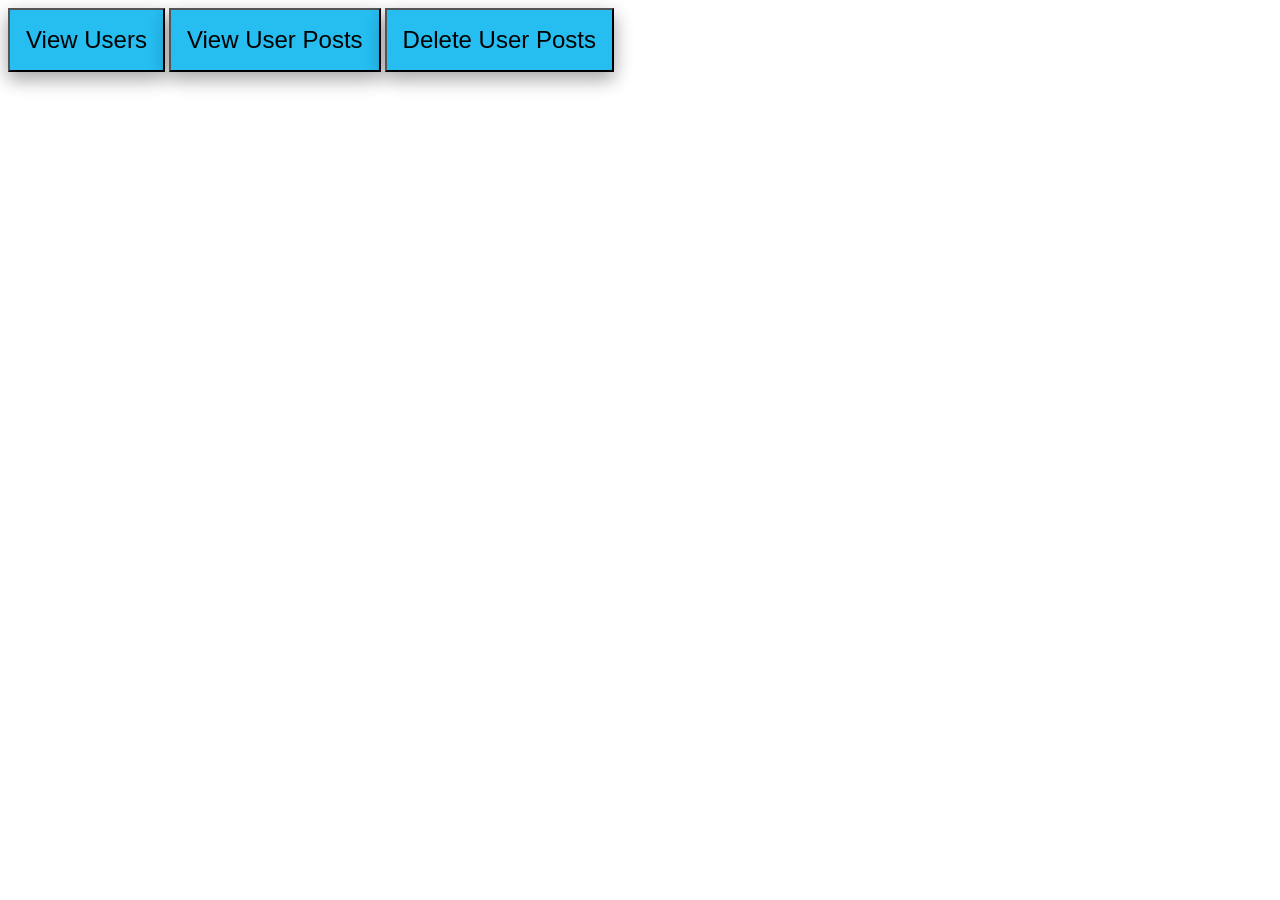
<file: AdminHome.html>
<html>
    <head>
        <title>adminHome</title>
        <link rel="stylesheet" href="index.css">
    </head>
    <body>
        <button onclick="location.href='ViewUsers.php'">View Users</button>
        <button onclick="location.href='ViewUserPosts.html'">View User Posts</button>
        <button onclick="location.href='DeletePost.html'">Delete User Posts</button>
    </body>
</html>
</file>
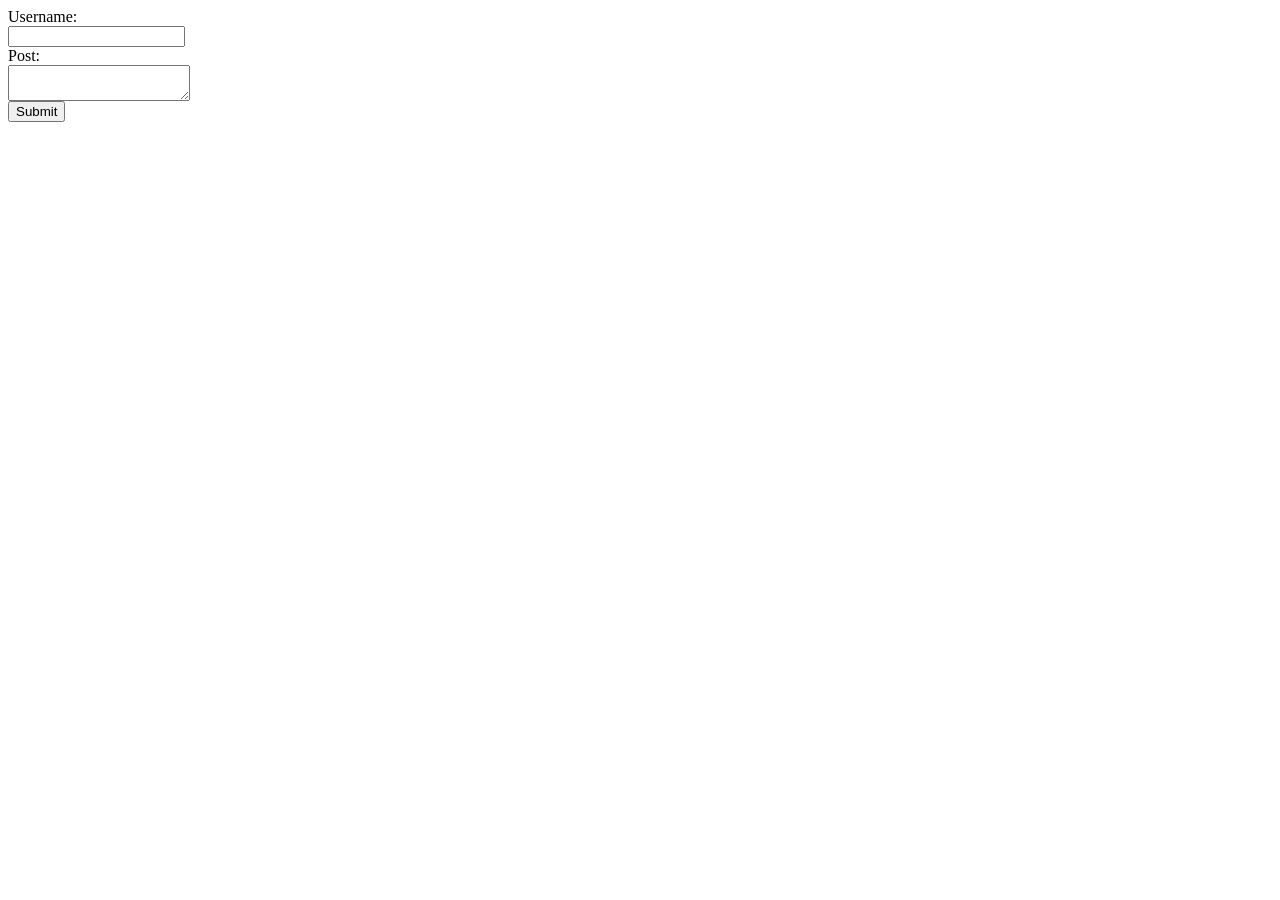
<file: CreatePosts.html>
<html>
    <head>
    </head>
    <body>
        <form action="CreatePosts.php" method="POST">
            <label for="username">Username: </label><BR>
            <input type="text" name="username" id="username" required><BR>
            <label for="post">Post: </label><BR>
            <textarea name="post" id="post" required></textarea><BR>
            <input type="submit">
        </form>
    </body>
</html>
</file>
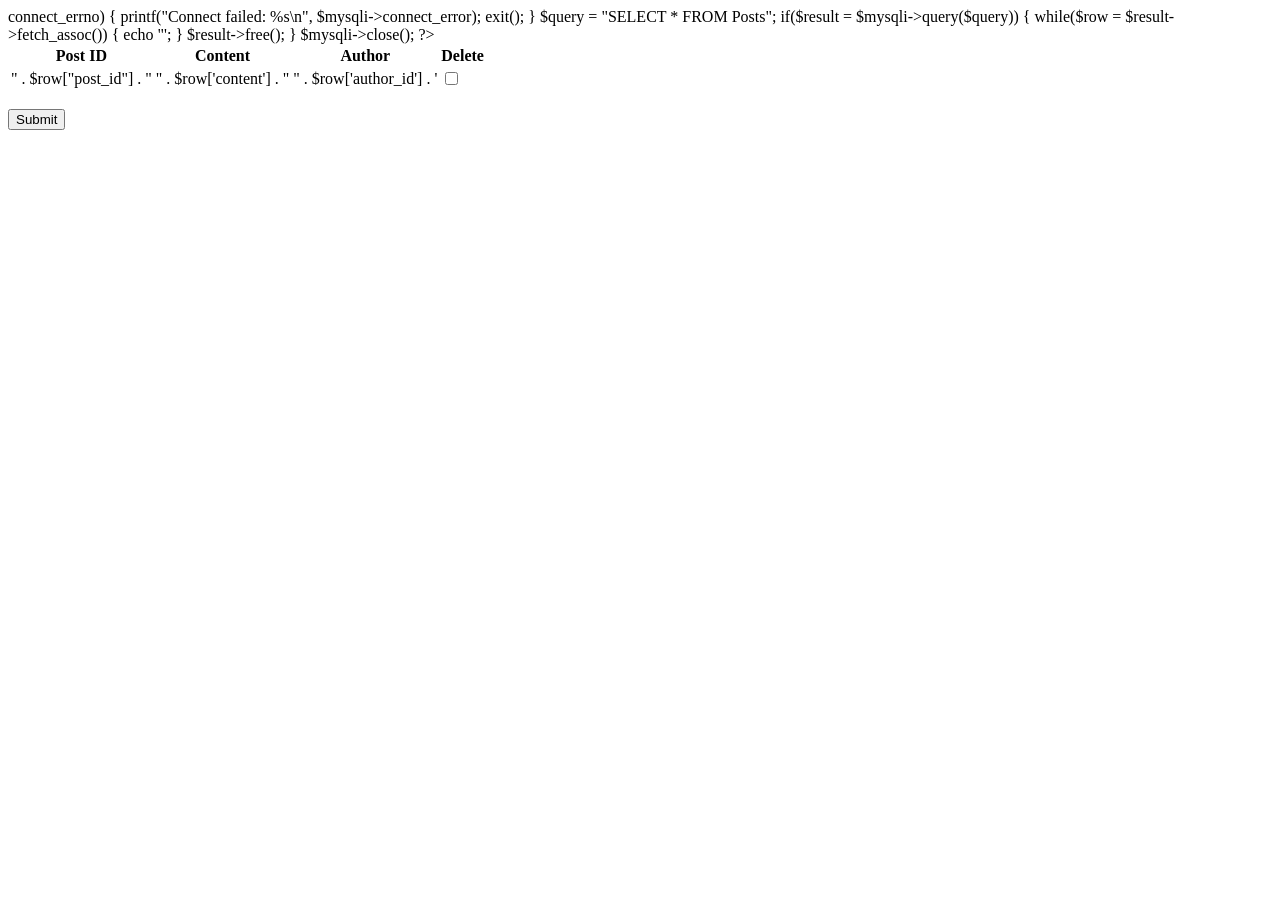
<file: DeletePost.html>
<html>
    <body>
    <form action="DeletePost.php" method="POST">
    <table>
    <tr><th>Post ID</th><th>Content</th><th>Author</th><th>Delete</th>
        <?php 
        $mysqli = new mysqli("mysql.eecs.ku.edu", "diegogarcia", "beph7Lah", "diegogarcia"); 
        
        if($mysqli->connect_errno) 
        {
            printf("Connect failed: %s\n", $mysqli->connect_error);
            exit();
        }

        $query = "SELECT * FROM Posts";

        if($result = $mysqli->query($query)) 
        {
            while($row = $result->fetch_assoc()) 
            {
                echo "<tr><td>" . $row["post_id"] . "</td><td>" . $row['content'] . "</td><td>" . $row['author_id'] . '</td><td> <input type="checkbox" id="posts" name="posts[]" value="' . $row['post_id'] . '"></td></tr>'; 
            }

            $result->free();
        }

        $mysqli->close();
        ?>
    </table>
    <br>
    <input type="submit">
    </form>

    </body>
</html>
</file>
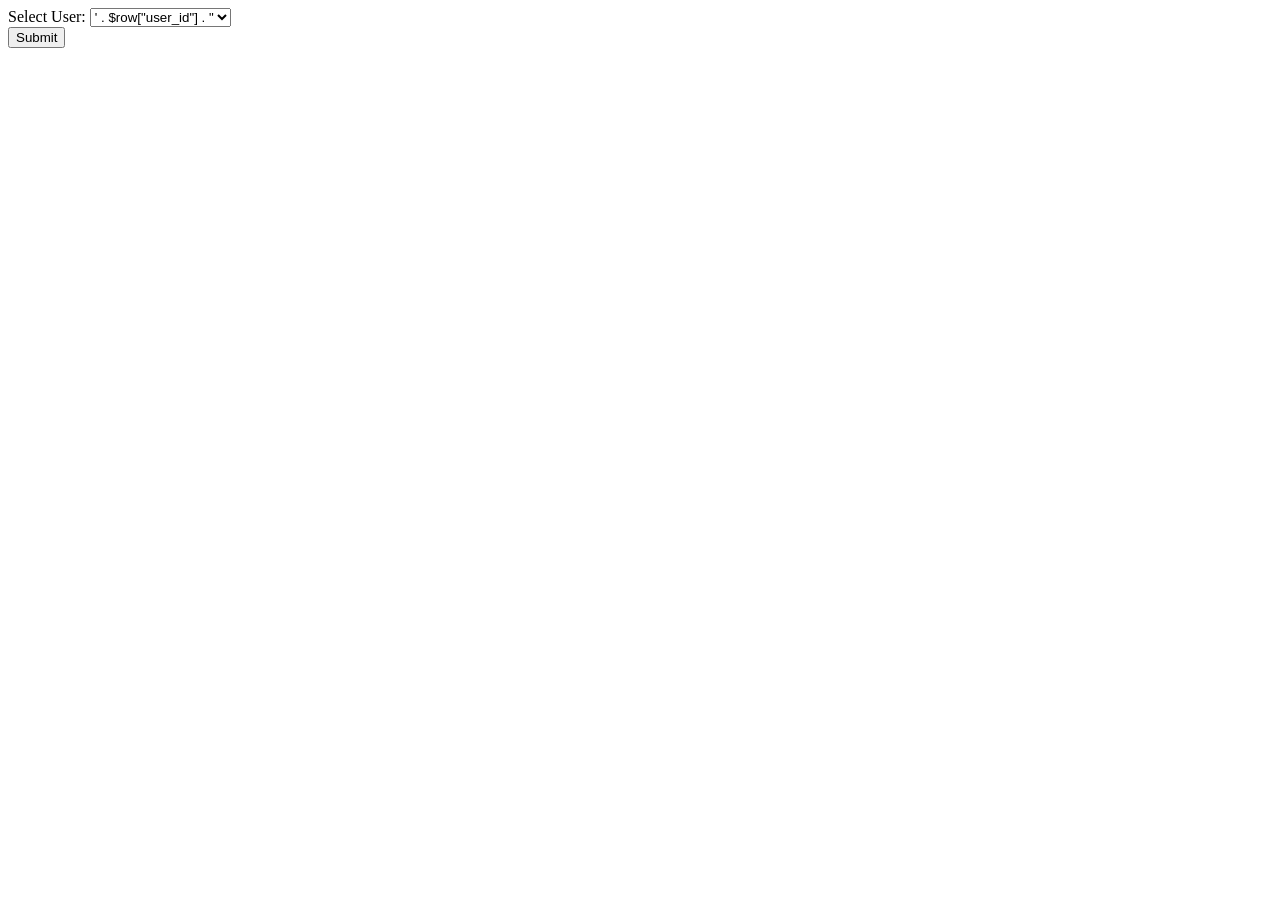
<file: ViewUserPosts.html>
<html>
    <body>
    <form action="ViewUserPosts.php" method="POST">
    <label for="user">Select User:</label>
    <select name="user" id="user">
        <?php 
    $mysqli = new mysqli("mysql.eecs.ku.edu", "diegogarcia", "beph7Lah", "diegogarcia"); 
    
    if($mysqli->connect_errno)
    {
        printf("Connect failed: %s\n", $mysqli->connect_error);
        exit();
    }

    $query = "SELECT * FROM Users";
    
    if($result = $mysqli->query($query)) 
    {
        while($row = $result->fetch_assoc()) 
        {
            echo '<option value="' . $row["user_id"] . '">' . $row["user_id"] . "</option>"; 
        }
        /* free result set */
        $result->free();
    }
    $mysqli->close();
    ?>
    </select>
    <BR>
    <input type="submit">
    </form>

    </body>
</html>
</file>
<file: index.css>
html.wrapper
{
    background-image: url("images/KU.png");
    /* background-repeat: repeat-y; */
}

h1, h2
{
    text-align: center;
    background-color: rgb(9, 133, 250);
}

div.button-group
{
    text-align: center;
}


button
{
    background-color: #26bdf0;
    font-size: 24px;
    transition-duration: 0.4s;
    box-shadow: 0 8px 16px 0 rgba(0,0,0,0.2), 0 6px 20px 0 rgba(0,0,0,0.19);
    padding: 16px;
}

button
{
    transition-duration: 0.4s;
}
  
button:hover
{
    background-color: darkblue; /* Green */
    color: white;
    box-shadow: 0 12px 16px 0 rgba(0,0,0,0.24), 0 17px 50px 0 rgba(0,0,0,0.19);
}

table {
  font-family: arial, sans-serif;
  border-collapse: collapse;
  width: 100%;
}

td, th {
  border: 1px solid #dddddd;
  text-align: left;
  padding: 8px;
}

tr:nth-child(even) {
  background-color: #dddddd;
}
/* 
I got these CSS styles from this website not my own.
https://www.w3schools.com/css/css3_buttons.asp 
*/
</file>
